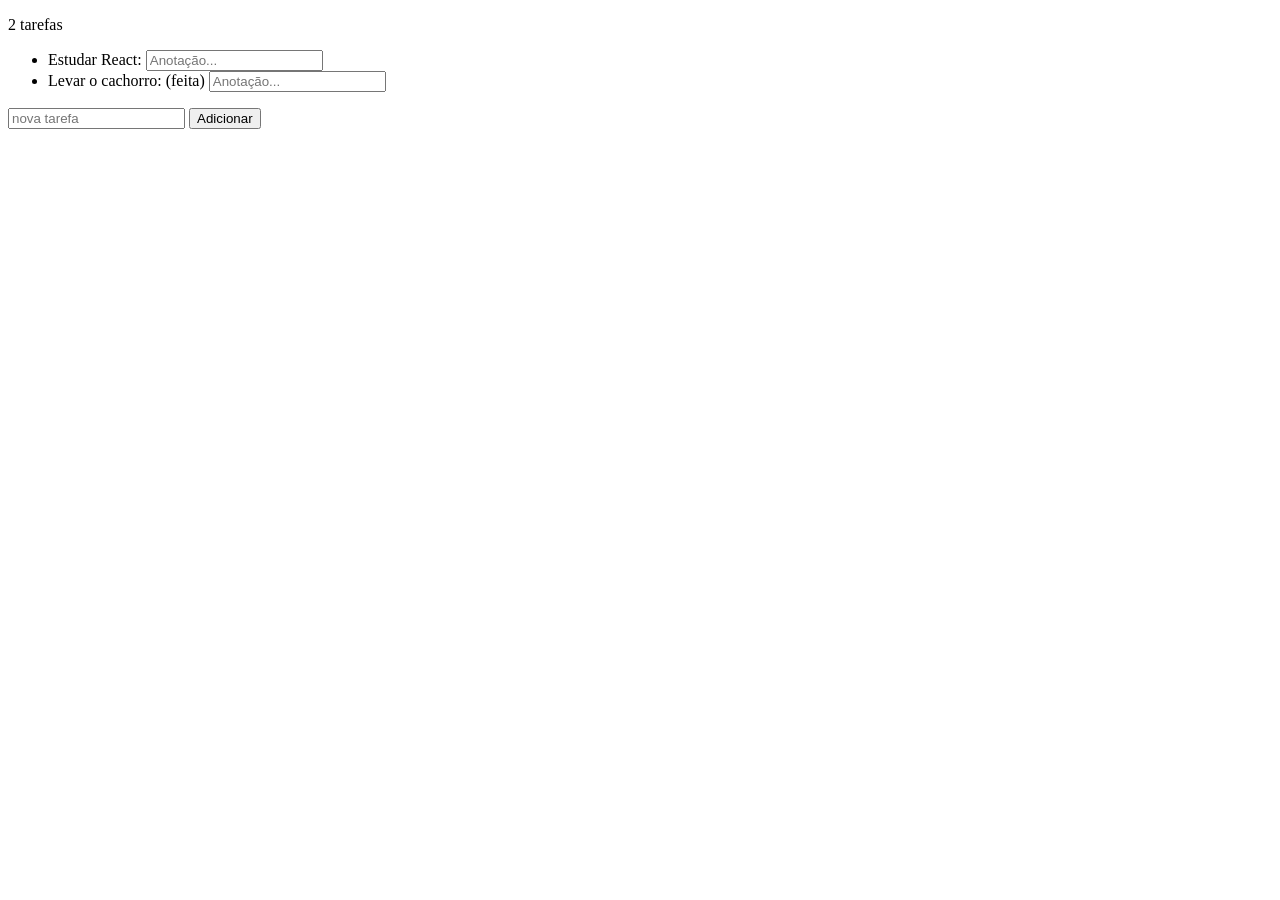
<file: emanuel.estudos/aula03/index.html>
<!DOCTYPE html>
<html lang="pt-BR">
<head>
  <meta charset="UTF-8">
  <title>Laboratório JS Puro - Aula 03</title>
</head>
<body>
  <p id="contador"></p>
  <ul id="lista"></ul>
  <input id="novo" placeholder="nova tarefa">
  <button id="add">Adicionar</button>

  <script>
    let tarefas = [
      { id: 1, texto: "Estudar React: ", feita: false },
      { id: 2, texto: "Levar o cachorro: ", feita: true }
    ];

    function desenhar() {
      const ul = document.getElementById("lista");
      ul.innerHTML = "";
      for (const t of tarefas) {
        const li = document.createElement("li");
        li.textContent = t.texto + (t.feita ? "(feita) " : "");
        
        const inputInterno = document.createElement("input");
        inputInterno.placeholder = "Anotação...";
        li.appendChild(inputInterno);

        ul.appendChild(li);
      }
      document.getElementById("contador").textContent = tarefas.length + " tarefas";
    }

    document.getElementById("add").addEventListener("click", () => {
      const input = document.getElementById("novo");
      if (input.value.trim() === "") return;
      tarefas.push({ id: Date.now(), texto: input.value, feita: false });
      input.value = "";
      desenhar();
    });

    desenhar();
  </script>
</body>
</html>
</file>
